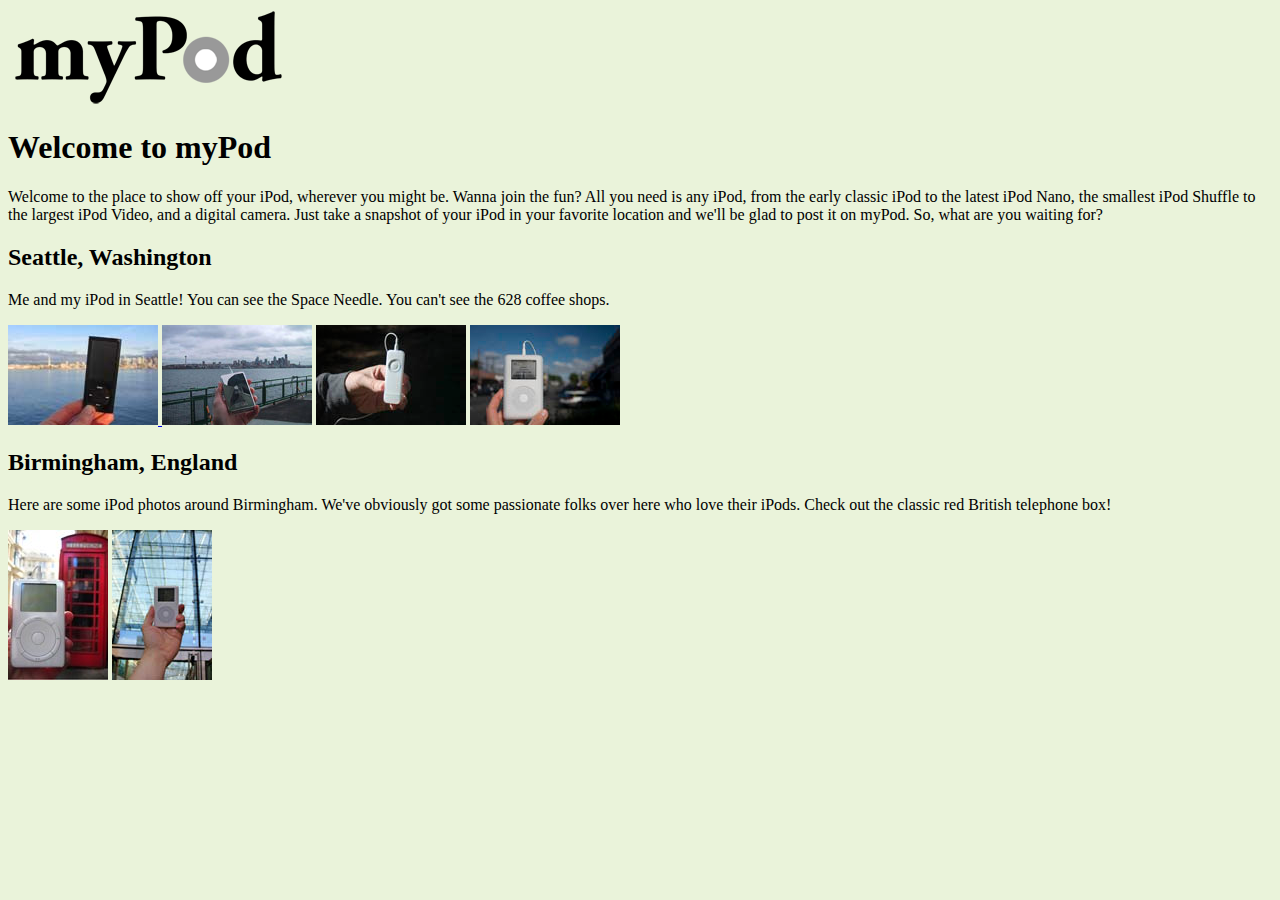
<file: mypod/index.html>
<html>
   <head>
      <title>myPod</title>
      <style type="text/css">
         body { background-color: #eaf3da;}
      </style>
   </head>
   <body>
      <p>
        <img src="logo/mypod.png" alt="myPod Logo">
      </p>
      <h1>Welcome to myPod</h1>
      <p>
         Welcome to the place to show off your iPod, wherever you might be.
         Wanna join the fun? All you need is any iPod, from the early classic
         iPod to the latest iPod Nano, the smallest iPod Shuffle to the largest
         iPod Video, and a digital camera.  Just take a snapshot of your iPod in
         your favorite location and we'll be glad to post it on myPod. So, what
         are you waiting for?
      </p>

      <h2>Seattle, Washington</h2>
      <p>
         Me and my iPod in Seattle!  You can see the
         Space Needle.  You can't see the 628 coffee shops.
      </p>

      <p>
        <a href="html/seattle_video_med.html">
          <img src="thumbnails/seattle_video_med.jpg" alt="My iPod in Seattle, WA">
        </a>
        <img src="thumbnails/seattle_classic.jpg" alt="A classic iPod in Seattle, WA">
        <img src="thumbnails/seattle_shuffle.jpg" alt="An iPod Shuffle in Seattle, WA">
        <img src="thumbnails/seattle_downtown.jpg" alt="An iPod in downtown Seattle, WA">
      </p>

      <h2>Birmingham, England</h2>
      <p>
        Here are some iPod photos around Birmingham. We've obviously got some
        passionate folks over here who love their iPods. Check out the classic
        red British telephone box!
      </p>

      <p>
        <img src="thumbnails/britain.jpg" alt="An iPod in Birmingham at a telephone box">
        <img src="thumbnails/applestore.jpg" alt="An iPod at the Birmingham Apple store">
      </p>

   </body>
</html>
</file>
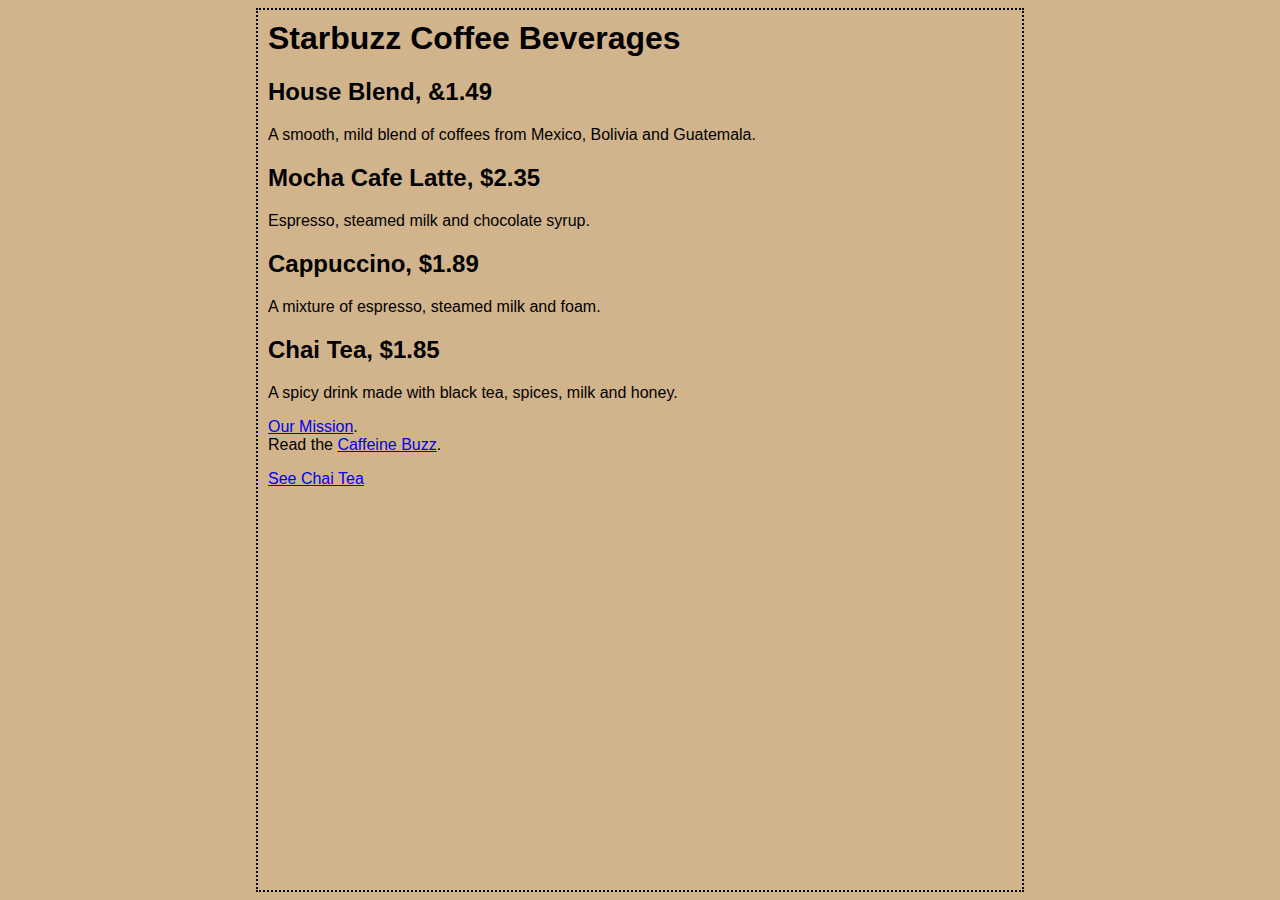
<file: starbuzz/index.html>
<html>
  <head>
    <h1>Starbuzz Coffee Beverages</h1>
    <style type="text/css">
      body{
        background-color: #d2b48c;
        margin-left: 20%;
        margin-right: 20%;
        border: 2px dotted black;
        padding: 10px 10px 10px 10px;
        font-family: sans-serif;
      }
    </style>
  </head>

  <body>
    <h2>House Blend, &1.49</h2>
    <p>A smooth, mild blend of coffees from Mexico, Bolivia and
      Guatemala.</p>

    <h2>Mocha Cafe Latte, $2.35</h2>
    <p>Espresso, steamed milk and chocolate syrup.</p>

    <h2>Cappuccino, $1.89</h2>
    <p>A mixture of espresso, steamed milk and foam.</p>

    <h2 id="chai">Chai Tea, $1.85</h2>
    <p>A spicy drink made with black tea, spices, milk and honey.</p>

    <p>
      <a href="mission.html"
      title="Read more about Starbuzz Coffee's
      important mission">Our Mission</a>.
      <br>
      Read the <a target="_blank" href="http://wickedlysmart.com/buzz#Coffee"
      title="Read all about coffeine on the Buzz">Caffeine Buzz</a>.
    </p>
    <p>
      <a href="index.html#chai">See Chai Tea</a>
    </p>

  </body>


</html>
</file>
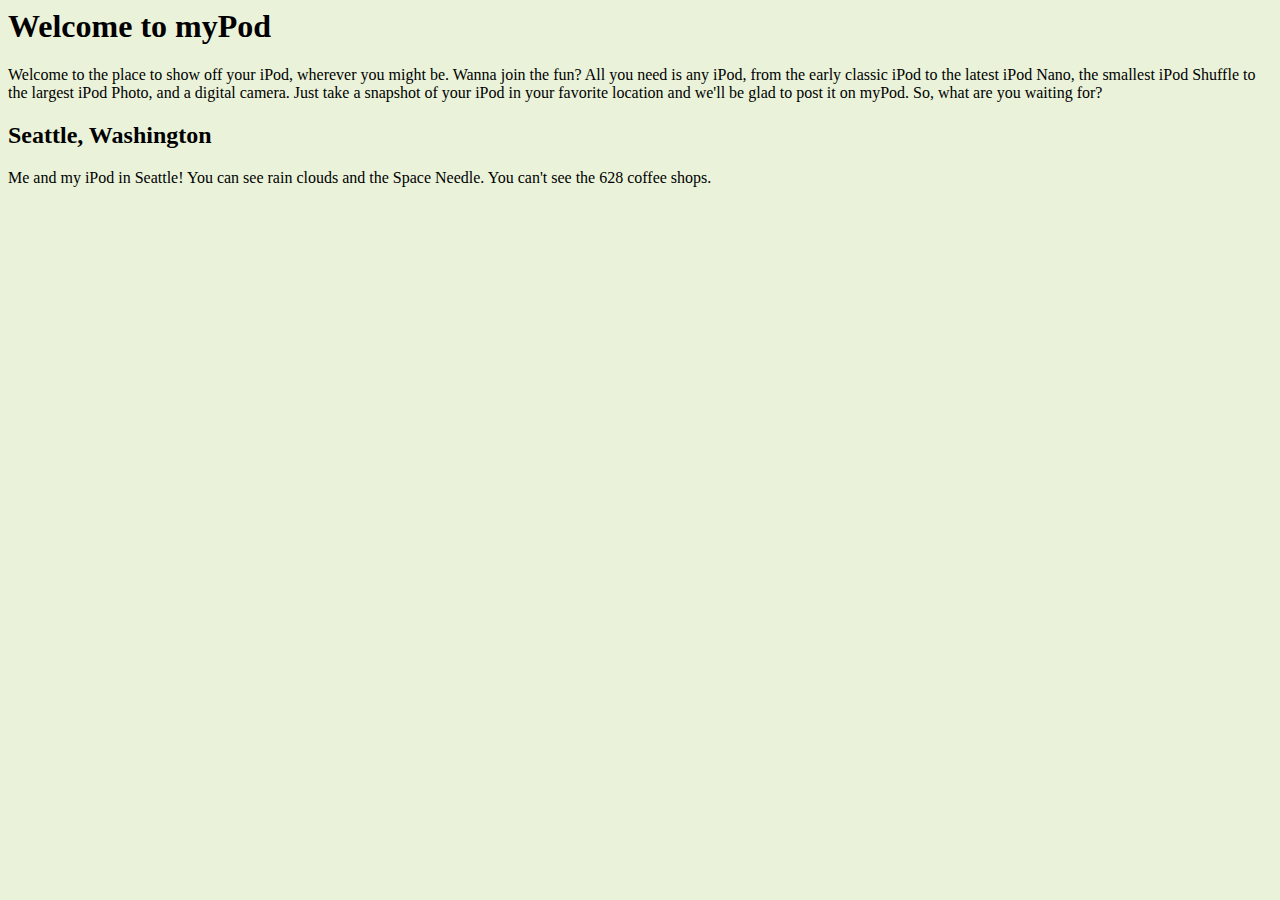
<file: mypod/index_bak.html>
<html>
  <head>
    <title>myPod</title>
      <style type="text/css">
        body { background-color: #eaf3da; }
      </style>
  </head>
  <body>

    <h1>Welcome to myPod</h1>
    <p>
      Welcome to the place to show off your iPod, wherever you might be.
      Wanna join the fun? All you need is any iPod, from the early classic 
      iPod to the latest iPod Nano, the smallest iPod Shuffle to the largest 
      iPod Photo, and a digital camera.  Just take a snapshot of your iPod in
      your favorite location and we'll be glad to post it on myPod. So, what 
      are you waiting for?
    </p>

    <h2>Seattle, Washington</h2>
    <p>
      Me and my iPod in Seattle!  You can see rain clouds and the 
      Space Needle.  You can't see the 628 coffee shops.
    </p>
  </body>
</html>
</file>
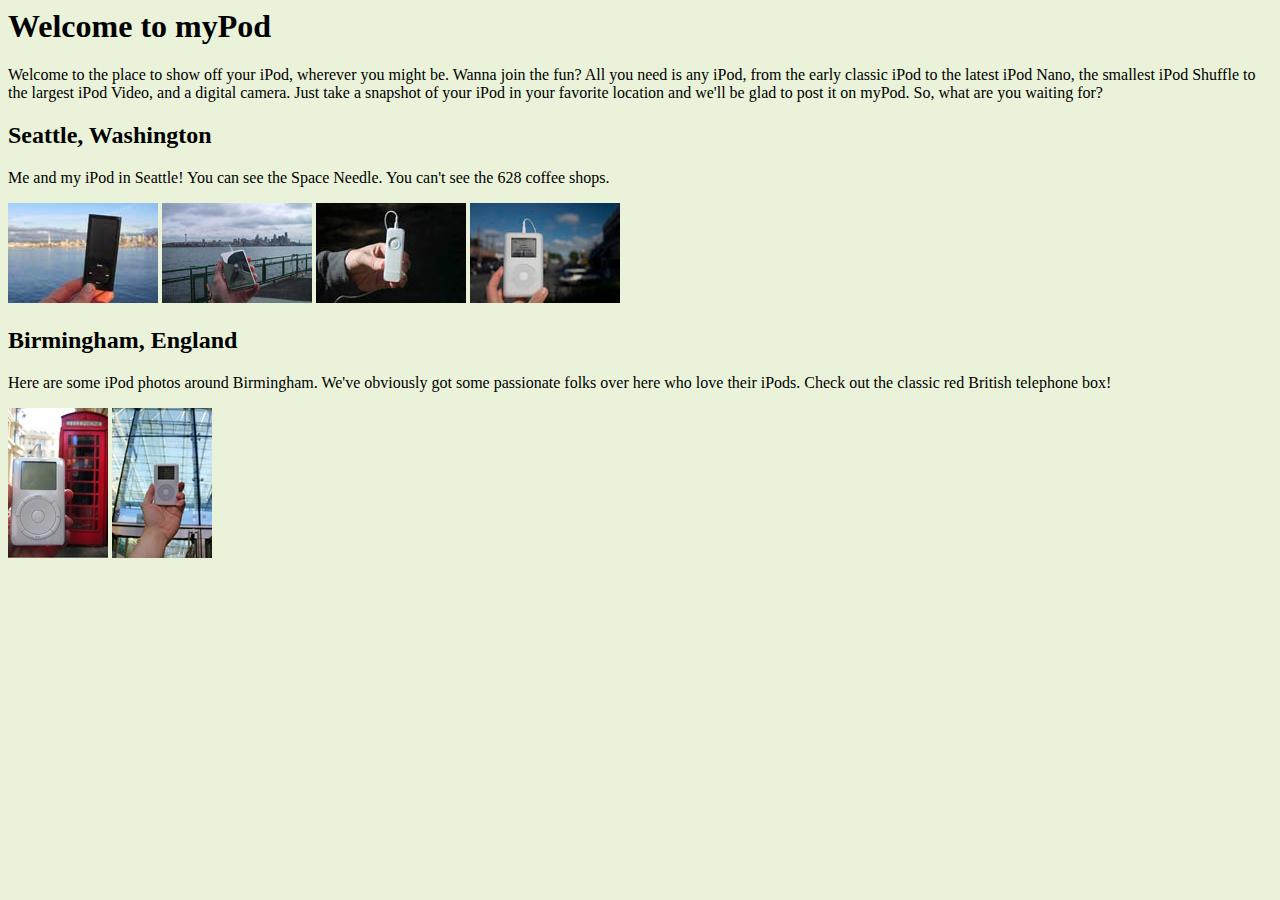
<file: mypod/index_thumbs.html>
<html>
  <head>
    <title>myPod</title>
      <style type="text/css">
        body { background-color: #eaf3da; }
      </style>
  </head>
  <body>

    <h1>Welcome to myPod</h1>
    <p>
      Welcome to the place to show off your iPod, wherever you might be.
      Wanna join the fun? All you need is any iPod, from the early classic 
      iPod to the latest iPod Nano, the smallest iPod Shuffle to the largest 
      iPod Video, and a digital camera.  Just take a snapshot of your iPod in
      your favorite location and we'll be glad to post it on myPod. So, what 
      are you waiting for?
    </p>

    <h2>Seattle, Washington</h2>
    <p>
      Me and my iPod in Seattle!  You can see the
      Space Needle.  You can't see the 628 coffee shops.
    </p>
	<p>
        <img src="thumbnails/seattle_video_med.jpg" alt="My video iPod in Seattle, WA">
        <img src="thumbnails/seattle_classic.jpg" alt="A classic iPod in Seattle, WA">
        <img src="thumbnails/seattle_shuffle.jpg" alt="An iPod shuffle in Seattle, WA">
        <img src="thumbnails/seattle_downtown.jpg" alt="An iPod in downtown Seattle, WA">
	</p>

	<h2>Birmingham, England</h2>
	<p>
		Here are some iPod photos around Birmingham. We've obviously got some 
		passionate folks over here who love their iPods. Check out the classic
		red British telephone box!
	</p>
	<p>
		<img src="thumbnails/britain.jpg" alt="An iPod in Birmingham at a telephone box">
		<img src="thumbnails/applestore.jpg" alt="An iPod at the Birmingham Apple store">
	</p>
  </body>
</html>
</file>
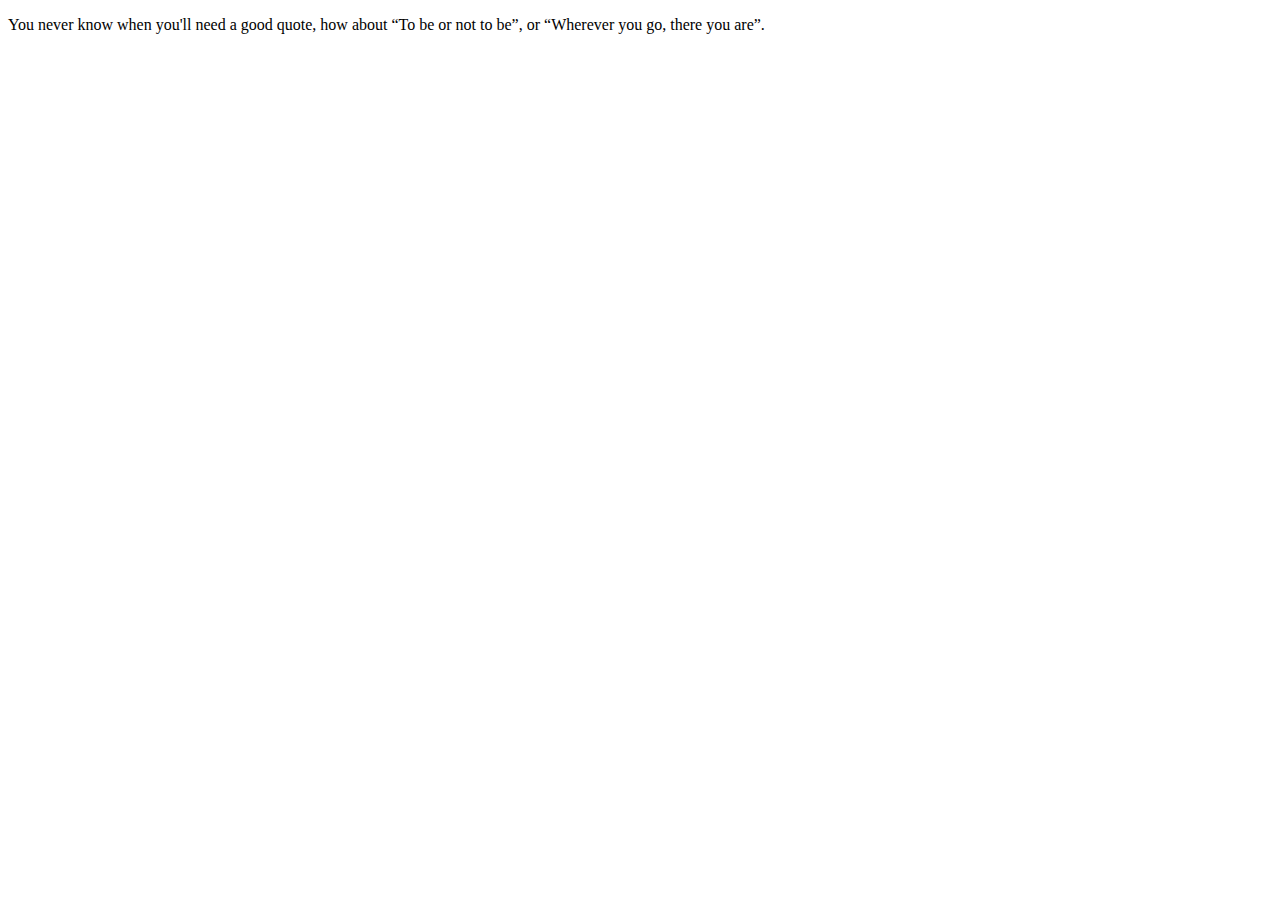
<file: Segway/element_q_sample.html>
<!DOCTYPE html>
<html lang="en" dir="ltr">
  <head>
    <meta charset="utf-8">
    <title> Quote Test Drive</title>
  </head>
  <body>
    <p>
      You never know when you'll need a good quote, how
      about <q>To be or not to be</q>, or <q>Wherever you go,
      there you are</q>.
    </p>
  </body>
</html>
</file>
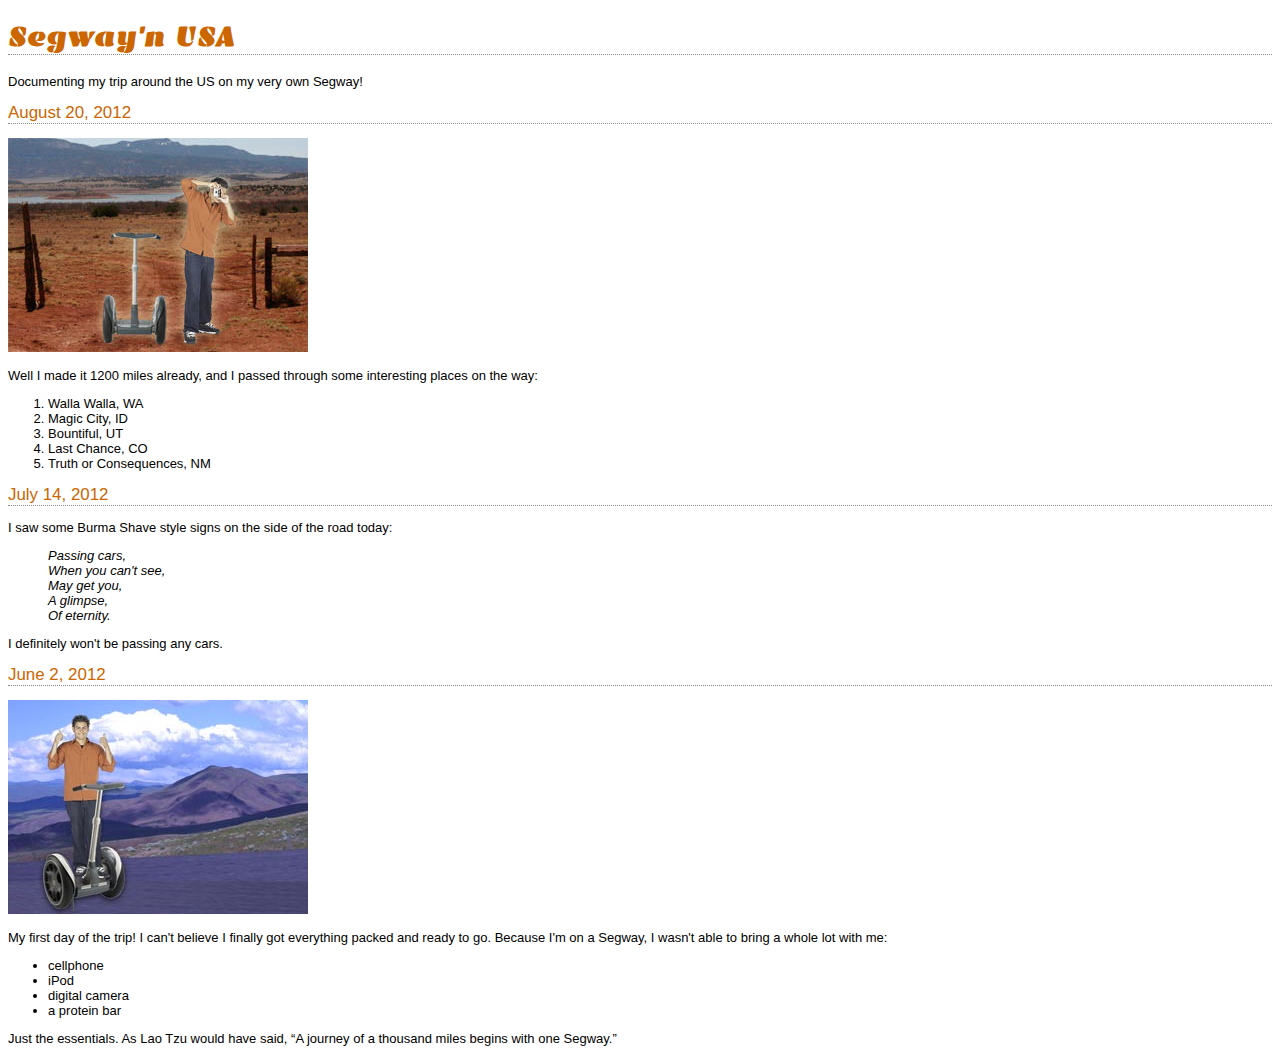
<file: Segway/journal.html>
<!doctype html>
<html>
  <head lang="en">
    <meta charset="utf-utf-8">
    <title>My Trip Around the USA on a Segway</title>
    <link rel="stylesheet" href="journal.css">
  </head>

  <body>
    <h1>Segway'n USA</h1>
    <p>
      Documenting my trip around the US on my very own Segway!
    </p>

    <h2>August 20, 2012</h2>
    <img src="images/segway2.jpg">
    <p>
      Well I made it 1200 miles already, and I passed
      through some interesting places on the way:
    </p>
    <ol>
      <li>Walla Walla, WA</li>
      <li>Magic City, ID</li>
      <li>Bountiful, UT</li>
      <li>Last Chance, CO</li>
      <li>Truth or Consequences, NM</li>
    </ol>

    <h2>July 14, 2012</h2>
    <p>
      I saw some Burma Shave style signs on the side of the
      road today:
    </p>
    <blockquote>
      Passing cars,<br>
      When you can't see,<br>
      May get you,<br>
      A glimpse,<br>
      Of eternity.<br>
    </blockquote>
    <p>
      I definitely won't be passing any cars.
    </p>

    <h2>June 2, 2012</h2>
    <img src="images/segway1.jpg">
    <p>
      My first day of the trip!  I can't believe I finally got
      everything packed and ready to go.  Because I'm on a Segway,
      I wasn't able to bring a whole lot with me:
    </p>
    <ul>
      <li>cellphone</li>
      <li>iPod</li>
      <li>digital camera</li>
      <li>a protein bar</li>
    </ul>
    <p>
      Just the essentials.  As
      Lao Tzu would have said, <q>A journey of a
      thousand miles begins with one Segway.</q>
    </p>
  </body>
</html>
</file>
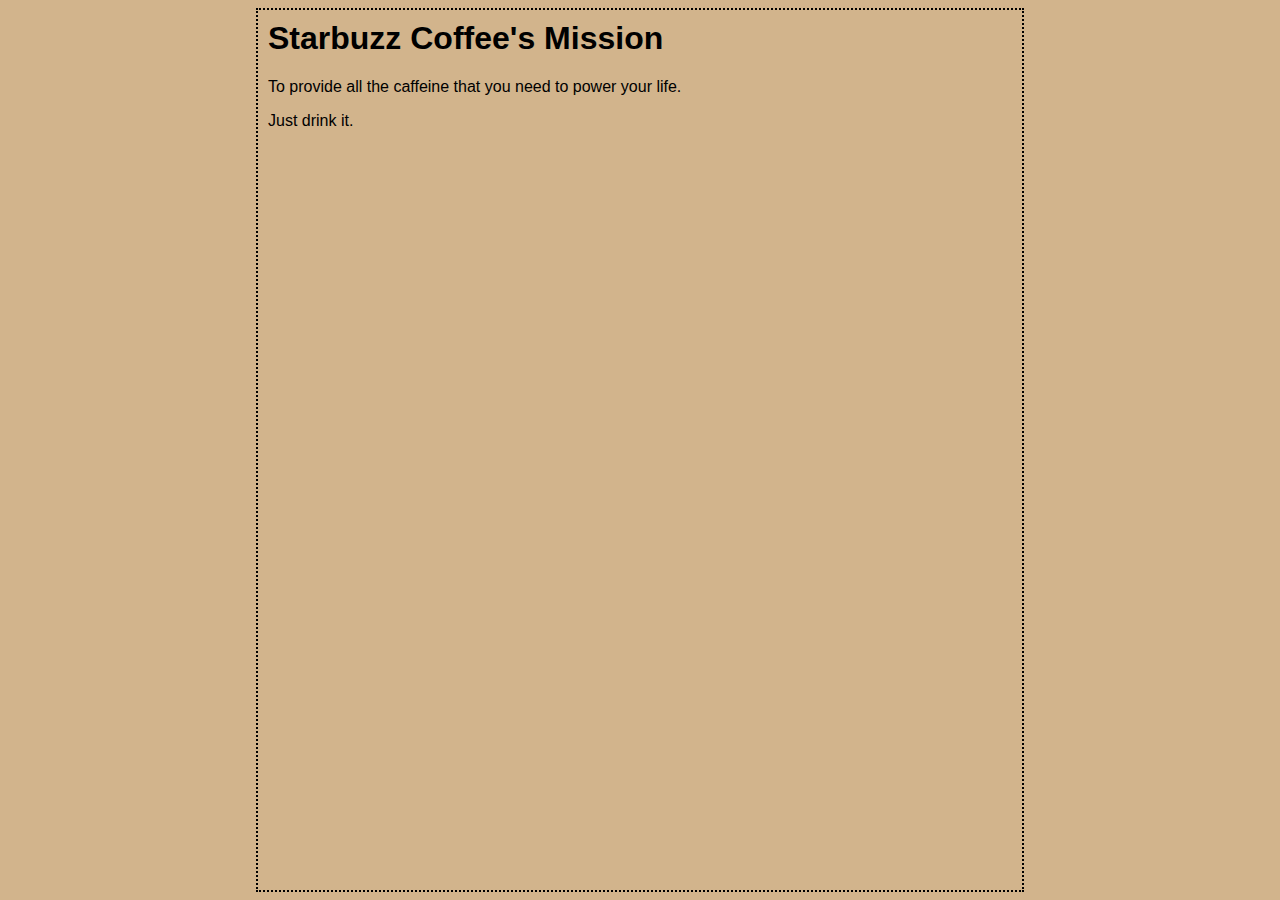
<file: starbuzz/mission.html>
<html>
  <head>
    <title>Starbuzz Coffee's Mission</title>
    <style type="text/css">
      body{
        background-color: #d2b48c;
        margin-left: 20%;
        margin-right: 20%;
        border: 2px dotted black;
        padding: 10px 10px 10px 10px;
        font-family: sans-serif;
      }
    </style>
  </head>

  <body>
    <h1>Starbuzz Coffee's Mission</h1>
    <p>To provide all the caffeine that you need to power your life.</p>

    <p>Just drink it.</p>
</html>
</file>
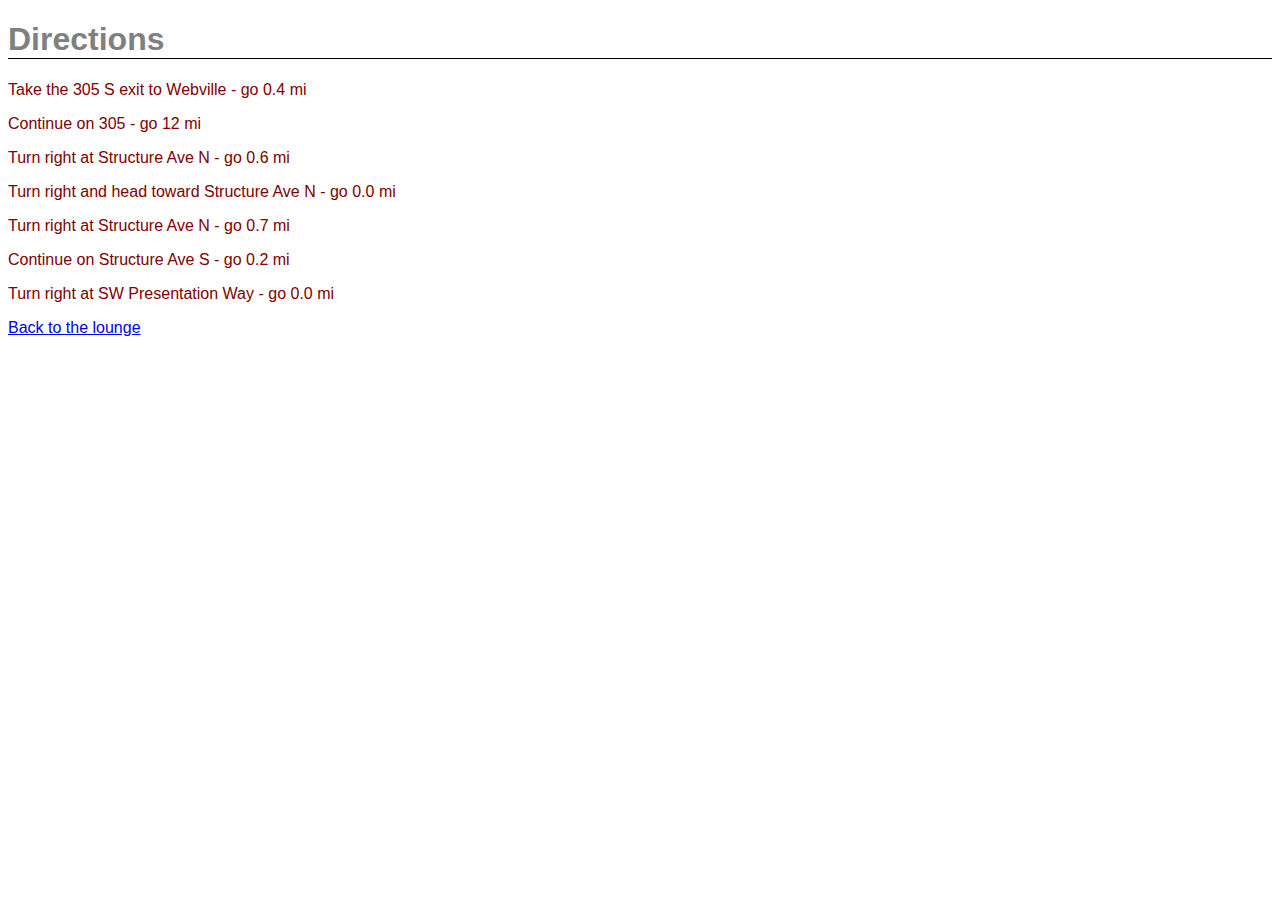
<file: lounge/about/directions.html>
<!doctype html>
<html lang="en">
  <head>
    <meta charset="utf-8">
    <title>Head First Lounge Directions</title>
    <link rel="stylesheet" href="../lounge.css">
  </head>
  <body>
    <h1>Directions</h1>
    <p>Take the 305 S exit to Webville - go 0.4 mi</p>
    <p>Continue on 305 - go 12 mi</p>
    <p>Turn right at Structure Ave N - go 0.6 mi</p>
    <p>Turn right and head toward Structure Ave N - go 0.0 mi</p>
    <p>Turn right at Structure Ave N - go 0.7 mi</p>
    <p>Continue on Structure Ave S - go 0.2 mi</p>
    <p>Turn right at SW Presentation Way - go 0.0 mi</p>

    <p>
      <a href="../lounge.html">Back to the lounge</a>
    </p>
  </body>
</html>
</file>
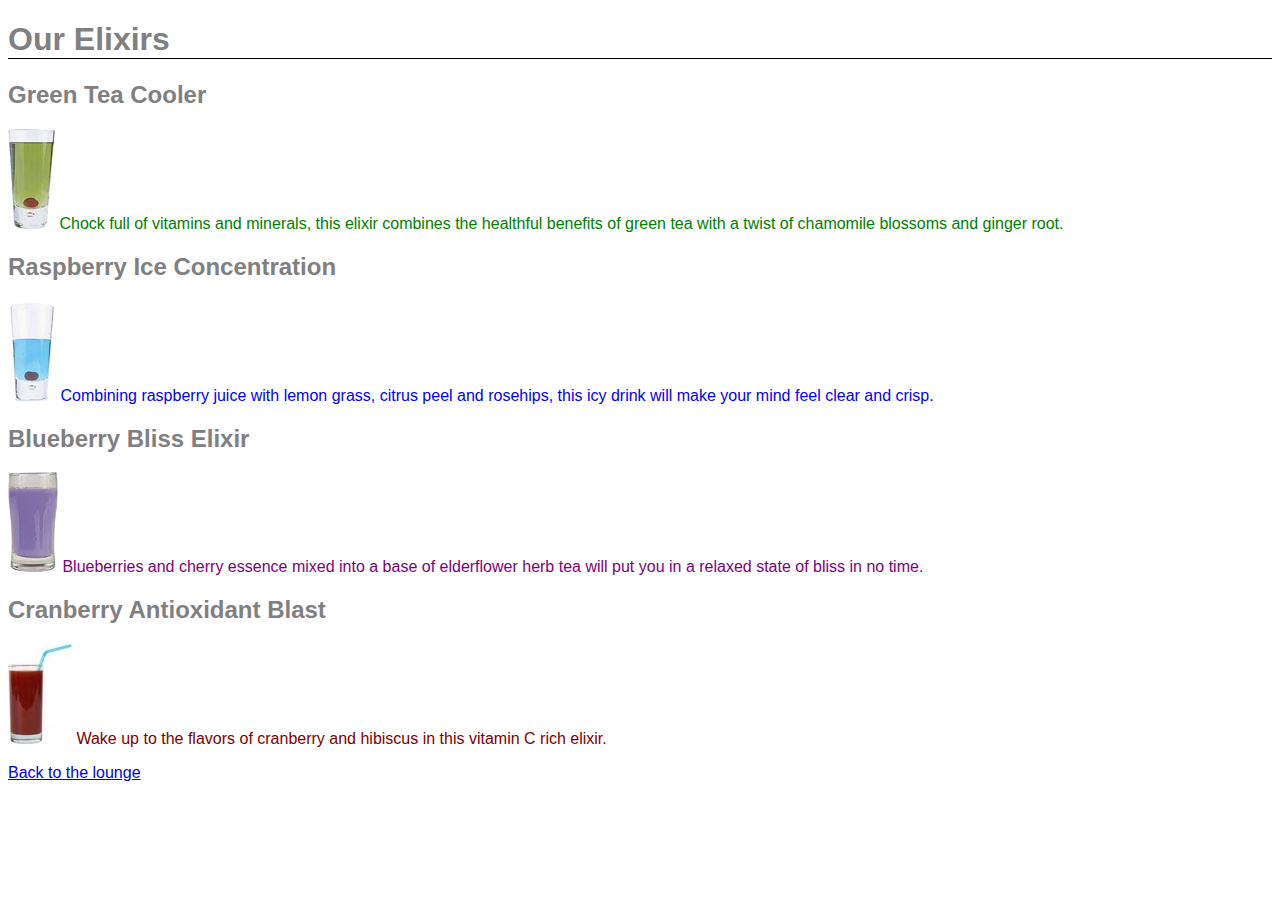
<file: lounge/beverage/elixir.html>
<!doctype html>
<html lang="en">
  <head>
    <meta charset="utf-8">
    <title>Head First Lounge Elixirs</title>
    <link rel="stylesheet" href="../lounge.css">
  </head>
  <body>
    <h1>Our Elixirs</h1>

    <h2>Green Tea Cooler</h2>
    <p class="greentea">
      <img src="../images/green.jpg" alt="Green drinks">
      Chock full of vitamins and minerals, this elixir
      combines the healthful benefits of green tea with
      a twist of chamomile blossoms and ginger root.
    </p>
    <h2>Raspberry Ice Concentration</h2>
    <p class="raspberry">
      <img src="../images/lightblue.jpg" alt="Lightblue drinks">
      Combining raspberry juice with lemon grass,
      citrus peel and rosehips, this icy drink
      will make your mind feel clear and crisp.
    </p>
    <h2>Blueberry Bliss Elixir</h2>
    <p class="blueberry ">
      <img src="../images/blue.jpg" alt="Blue drinks">
      Blueberries and cherry essence mixed into a base
      of elderflower herb tea will put you in a relaxed
      state of bliss in no time.
    </p>
    <h2>Cranberry Antioxidant Blast</h2>
    <p>
      <img src="../images/red.jpg" alt="Red drinks">
      Wake up to the flavors of cranberry and hibiscus
      in this vitamin C rich elixir.
    </p>

    <p>
      <a href="../lounge.html">Back to the lounge</a>
    </p>

  </body>
</html>
</file>
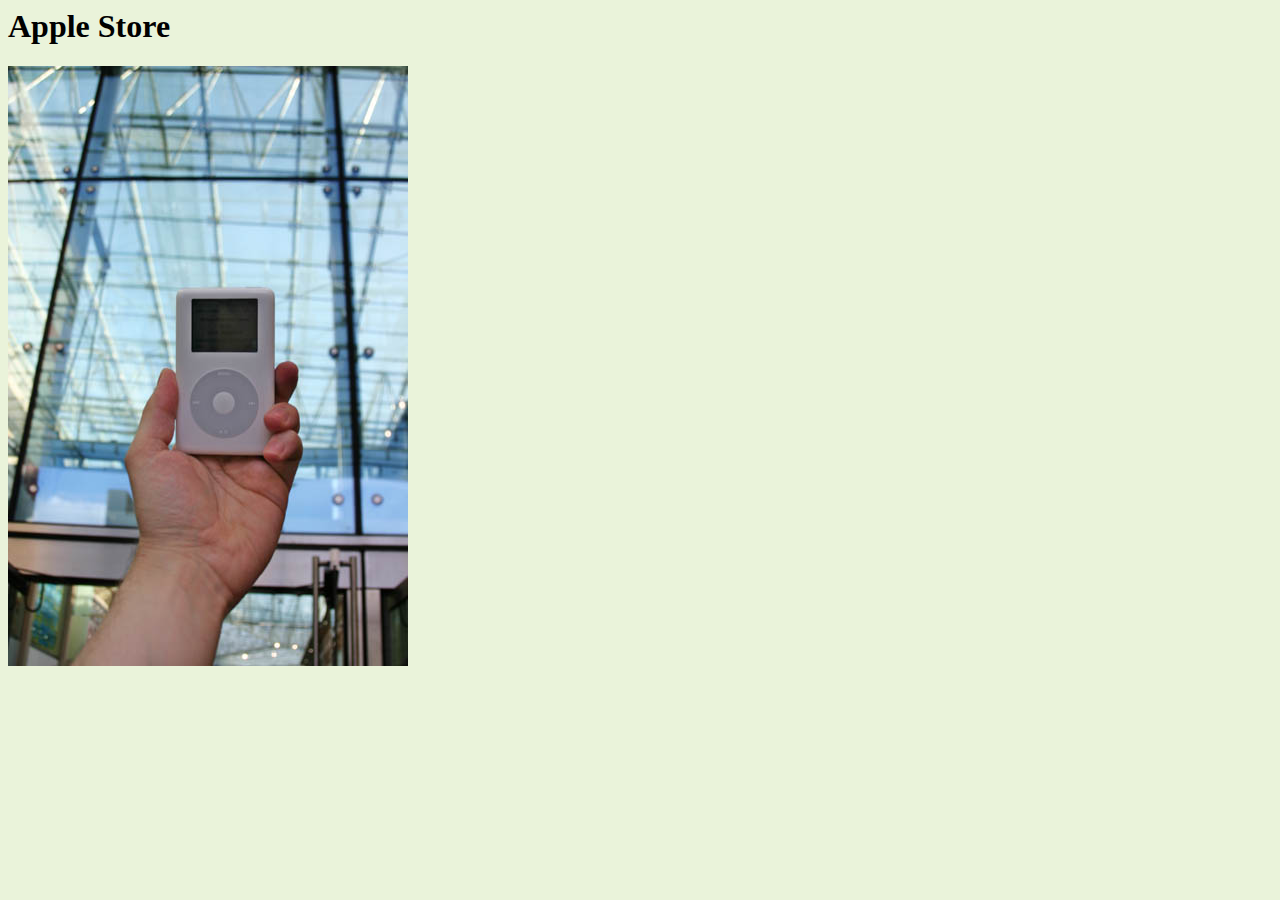
<file: mypod/html/applestore.html>
<html>
  <head>
    <title>myPod: Apple Store</title>
    <style type="text/css"> body { background-color: #eaf3da; } </style>
  </head>
  <body>
    <h1>Apple Store</h1>
    <p>
      <img src="../photos/applestore.jpg" alt="An iPod at the Birmingham Apple store">
    </p>
 </body>
</html>
</file>
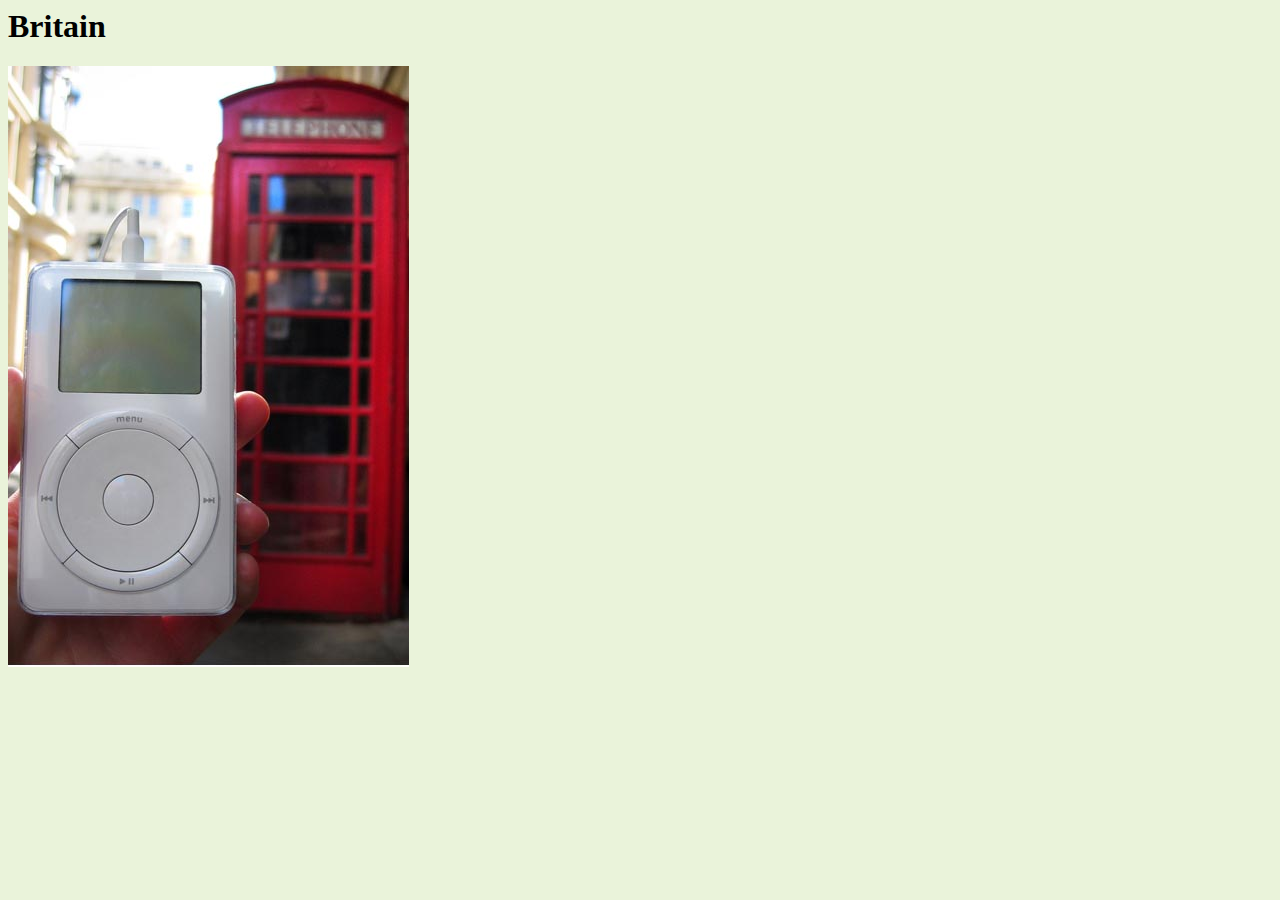
<file: mypod/html/britain.html>
<html>
  <head>
    <title>myPod: Britain</title>
    <style type="text/css"> body { background-color: #eaf3da; } </style>
  </head>
  <body>
    <h1>Britain</h1>
    <p>
      <img src="../photos/britain.jpg" alt="An iPod in Birmingham at a telephone box">
    </p>
 </body>
</html>
</file>
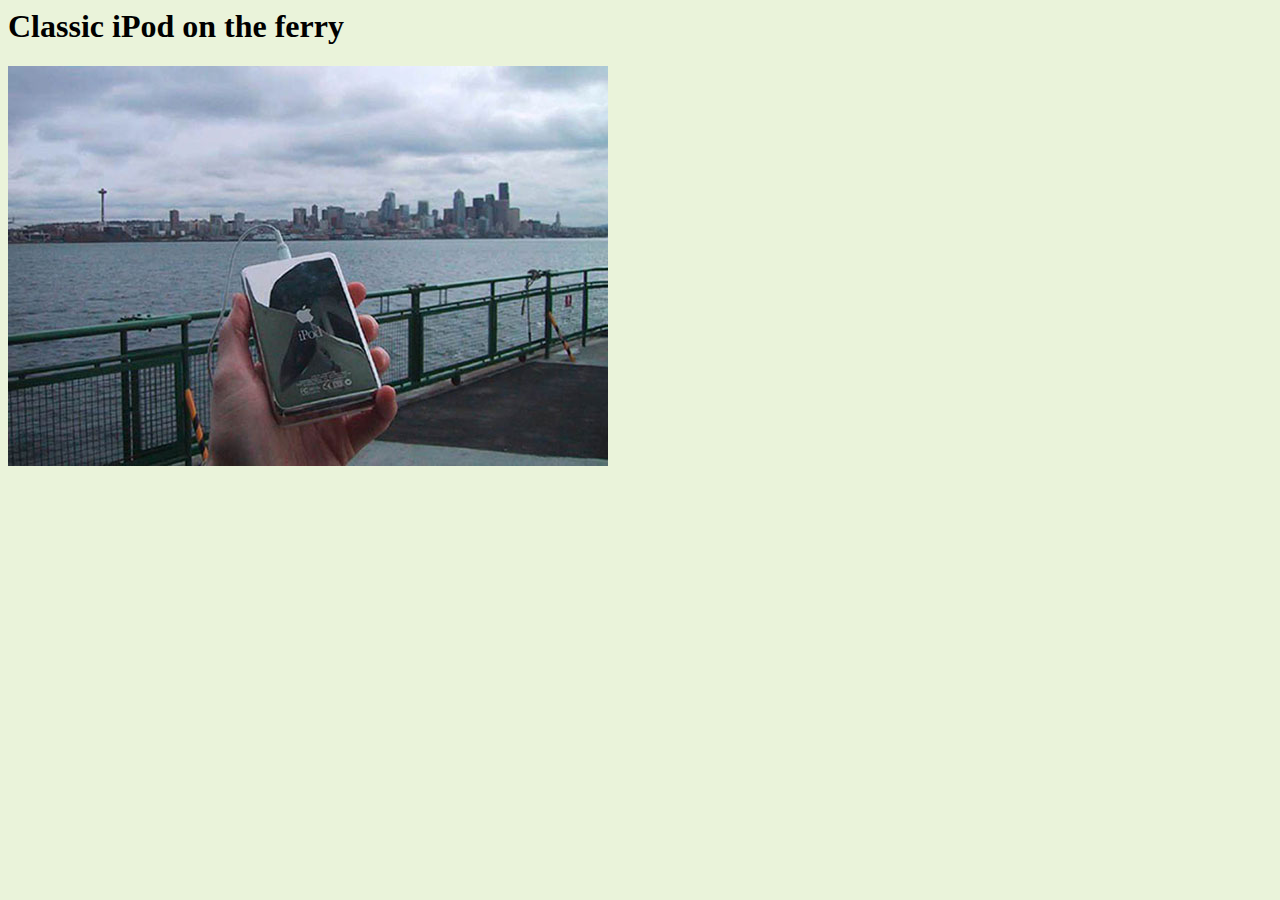
<file: mypod/html/seattle_classic.html>
<html>
  <head>
    <title>myPod: Classic iPod</title>
    <style type="text/css"> body { background-color: #eaf3da; } </style>
  </head>
  <body>
    <h1>Classic iPod on the ferry</h1>
    <p>
      <img src="../photos/seattle_classic.jpg" alt="A classic iPod in Seattle, WA">
    </p>
 </body>
</html>
</file>
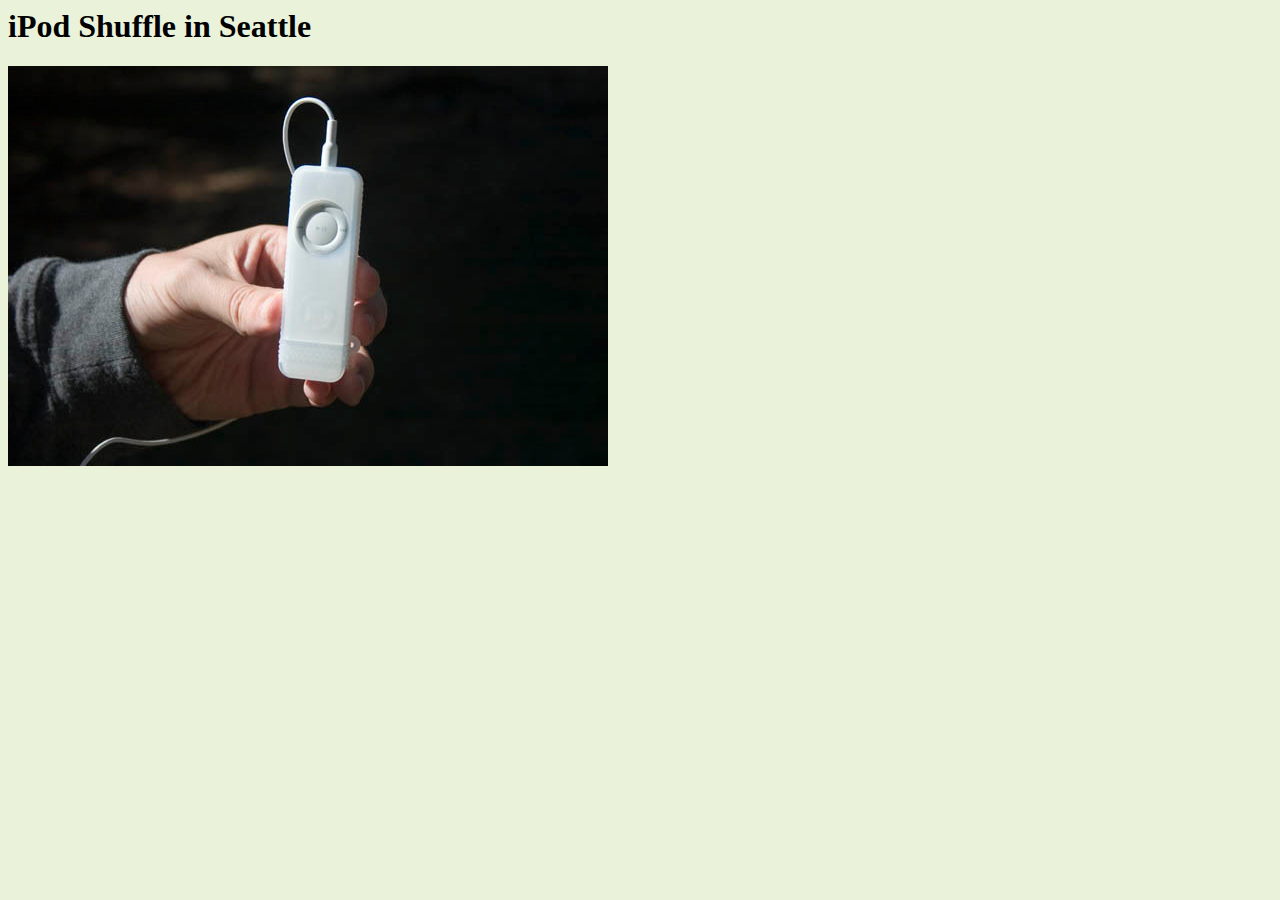
<file: mypod/html/seattle_shuffle.html>
<html>
  <head>
    <title>myPod: iPod Shuffle</title>
    <style type="text/css"> body { background-color: #eaf3da; } </style>
  </head>
  <body>
    <h1>iPod Shuffle in Seattle</h1>
    <p>
      <img src="../photos/seattle_shuffle.jpg" alt="An iPod Shuffle in Seattle, WA">
    </p>
 </body>
</html>
</file>
<file: Segway/journal.css>
@font-face{
  font-family: "Emblema One";
  src: url(EmblemaOne-Regular.woff),url(EmblemaOne-Regular.ttf);
}

body{
  font-family: Verdana, Geneva, Arial, sans-serif;
  font-size: small;
}

h1, h2{
  color: #cc6600;
  border-bottom: thin dotted #888888
}

h1{
  font-family: "Emblema One",sans-serif;
  font-size: 220%;
}

h2{
  font-size: 130%;
  font-weight: normal;
}

blockquote{
  font-style: italic;
}
</file>
<file: lounge/lounge.css>
body{
  font-family: sans-serif;
}

h1, h2{
  color: gray;
}

h1{
  border-bottom: 1px solid black;
}

p{
  color: maroon;
}

p.raspberry{
  color: blue;
}

p.blueberry{
  color: purple;
}

p.greentea{
  color: green;
}
</file>
